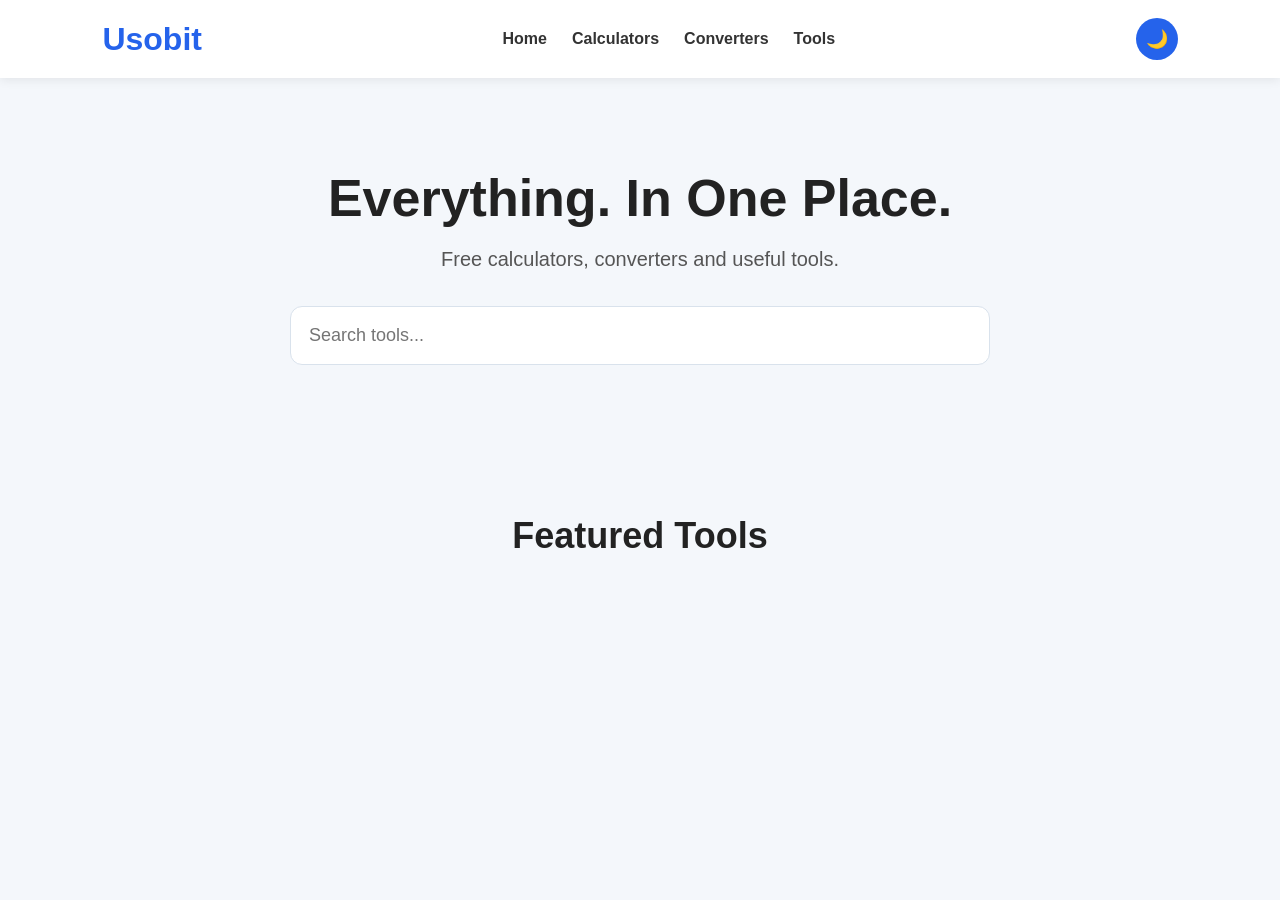
<file: index.html>
<!DOCTYPE html>
<html lang="en">
<head>
    <meta charset="UTF-8">
    <meta name="viewport" content="width=device-width, initial-scale=1.0">
    <title>Usobit</title>

    <link rel="stylesheet" href="css/style.css">
</head>
<body>

<header>

    <div class="logo">
        <a href="index.html">Usobit</a>
    </div>

    <nav>

        <a href="index.html">Home</a>

        <a href="category.html?category=calculators">
            Calculators
        </a>

        <a href="category.html?category=converters">
            Converters
        </a>

        <a href="category.html?category=tools">
            Tools
        </a>

    </nav>

    <div class="nav-right">

        <button id="themeButton">
            🌙
        </button>

    </div>

</header>

<section class="hero">

    <h1>Everything. In One Place.</h1>

    <p>
        Free calculators, converters and useful tools.
    </p>

    <input
        id="searchBox"
        type="text"
        placeholder="Search tools..."
    >

</section>

<section>

    <h2>Featured Tools</h2>

    <div id="featuredTools" class="grid">

    </div>

</section>

<script src="js/data.js"></script>
<script src="js/router.js"></script>
<script src="js/tools.js"></script>
<script src="js/app.js"></script>

</body>
</html>
</file>
<file: css/style.css>
/* ===== RESET ===== */

*{
    margin:0;
    padding:0;
    box-sizing:border-box;
}

:root{

    --primary:#2563eb;
    --secondary:#1d4ed8;

    --background:#f4f7fb;

    --surface:#ffffff;

    --text:#222;

    --border:#d9e2ec;

    --radius:14px;

    --shadow:0 8px 25px rgba(0,0,0,.08);

}

body{

    font-family:Arial,Helvetica,sans-serif;

    background:var(--background);

    color:var(--text);

}

/* ===== HEADER ===== */

header{

    display:flex;

    justify-content:space-between;

    align-items:center;

    padding:18px 8%;

    background:white;

    box-shadow:0 2px 10px rgba(0,0,0,.08);

    position:sticky;

    top:0;

    z-index:1000;

}

.logo a{

    text-decoration:none;

    color:var(--primary);

    font-size:32px;

    font-weight:bold;

}

nav{

    display:flex;

    gap:25px;

}

nav a{

    text-decoration:none;

    color:#333;

    font-weight:600;

}

nav a:hover{

    color:var(--primary);

}

/* ===== HERO ===== */

.hero{

    text-align:center;

    padding:90px 20px;

}

.hero h1{

    font-size:52px;

    margin-bottom:20px;

}

.hero p{

    font-size:20px;

    color:#555;

    margin-bottom:35px;

}

.hero input{

    width:min(700px,90%);

    padding:18px;

    border:1px solid var(--border);

    border-radius:12px;

    font-size:18px;

    outline:none;

}

.hero input:focus{

    border-color:var(--primary);

}

/* ===== HEADINGS ===== */

section h2{

    text-align:center;

    margin:60px 0 30px;

    font-size:36px;

}

/* ===== GRID ===== */

.grid{

    width:90%;

    max-width:1300px;

    margin:auto;

    display:grid;

    grid-template-columns:repeat(auto-fit,minmax(280px,1fr));

    gap:25px;

    padding-bottom:60px;

}

/* ===== CARD ===== */

.card{

    background:var(--surface);

    border-radius:var(--radius);

    box-shadow:var(--shadow);

    padding:28px;

    transition:.25s;

    text-decoration:none;

    color:inherit;

}

.card:hover{

    transform:translateY(-6px);

}

.card h3{

    margin-bottom:12px;

}

.card p{

    color:#666;

}

/* ===== TOOL PAGE ===== */

#toolContainer{

    width:90%;

    max-width:900px;

    margin:60px auto;

    background:white;

    border-radius:16px;

    padding:40px;

    box-shadow:var(--shadow);

}

/* ===== MOBILE ===== */

@media(max-width:800px){

header{

    flex-direction:column;

    gap:15px;

}

nav{

    flex-wrap:wrap;

    justify-content:center;

}

.hero h1{

    font-size:36px;

}

.hero p{

    font-size:18px;

}

}
/* ===========================
   NAVIGATION
=========================== */

.nav-right{

    display:flex;

    align-items:center;

    gap:12px;

}

#themeButton{

    width:42px;

    height:42px;

    border:none;

    border-radius:50%;

    background:#2563eb;

    color:white;

    cursor:pointer;

    font-size:18px;

    transition:.25s;

}

#themeButton:hover{

    transform:rotate(15deg);

    background:#1d4ed8;

}
/* ===========================
   DARK MODE
=========================== */

body.dark{

    --background:#121212;

    --surface:#1f1f1f;

    --text:#f2f2f2;

    --border:#333;

    background:var(--background);

    color:var(--text);

}

body.dark header{

    background:#1b1b1b;

}

body.dark .card{

    background:var(--surface);

}

body.dark nav a{

    color:white;

}

body.dark input{

    background:#252525;

    color:white;

}
/* ===========================
   CALCULATOR
=========================== */

.calculator{

    max-width:420px;

    margin:auto;

}

#calcDisplay{

    width:100%;

    padding:18px;

    font-size:28px;

    text-align:right;

    margin-bottom:20px;

}

.calcGrid{

    display:grid;

    grid-template-columns:repeat(4,1fr);

    gap:12px;

}

.calcGrid button{

    padding:18px;

    font-size:20px;

    border:none;

    border-radius:10px;

    cursor:pointer;

    background:#2563eb;

    color:white;

}

.calcGrid button:hover{

    background:#1d4ed8;

}
/* ===========================
   CONVERTER
=========================== */

.converter{

    display:flex;
    flex-direction:column;
    gap:20px;

}

.converter input,
.converter select{

    padding:14px;
    border:1px solid var(--border);
    border-radius:10px;
    font-size:16px;

}

.converterRow{

    display:grid;
    grid-template-columns:1fr auto 1fr;
    align-items:center;
    gap:15px;

}

.converterRow span{

    font-size:24px;
    font-weight:bold;

}

.converter button{

    padding:14px;
    border:none;
    border-radius:10px;
    background:#2563eb;
    color:white;
    font-size:16px;
    cursor:pointer;

}

.converter button:hover{

    background:#1d4ed8;

}

.resultBox{

    padding:18px;
    border-radius:12px;
    background:var(--surface);
    border:1px solid var(--border);
    font-size:18px;
    line-height:1.6;

}
/* ===========================
   FORM LABELS
=========================== */

.converter label{

    font-size:16px;

}
/* ===========================
   CHECKBOXES & RANGE
=========================== */

.converter label input[type="checkbox"]{

    margin-right:8px;

}

input[type="range"]{

    width:100%;

}
</file>
